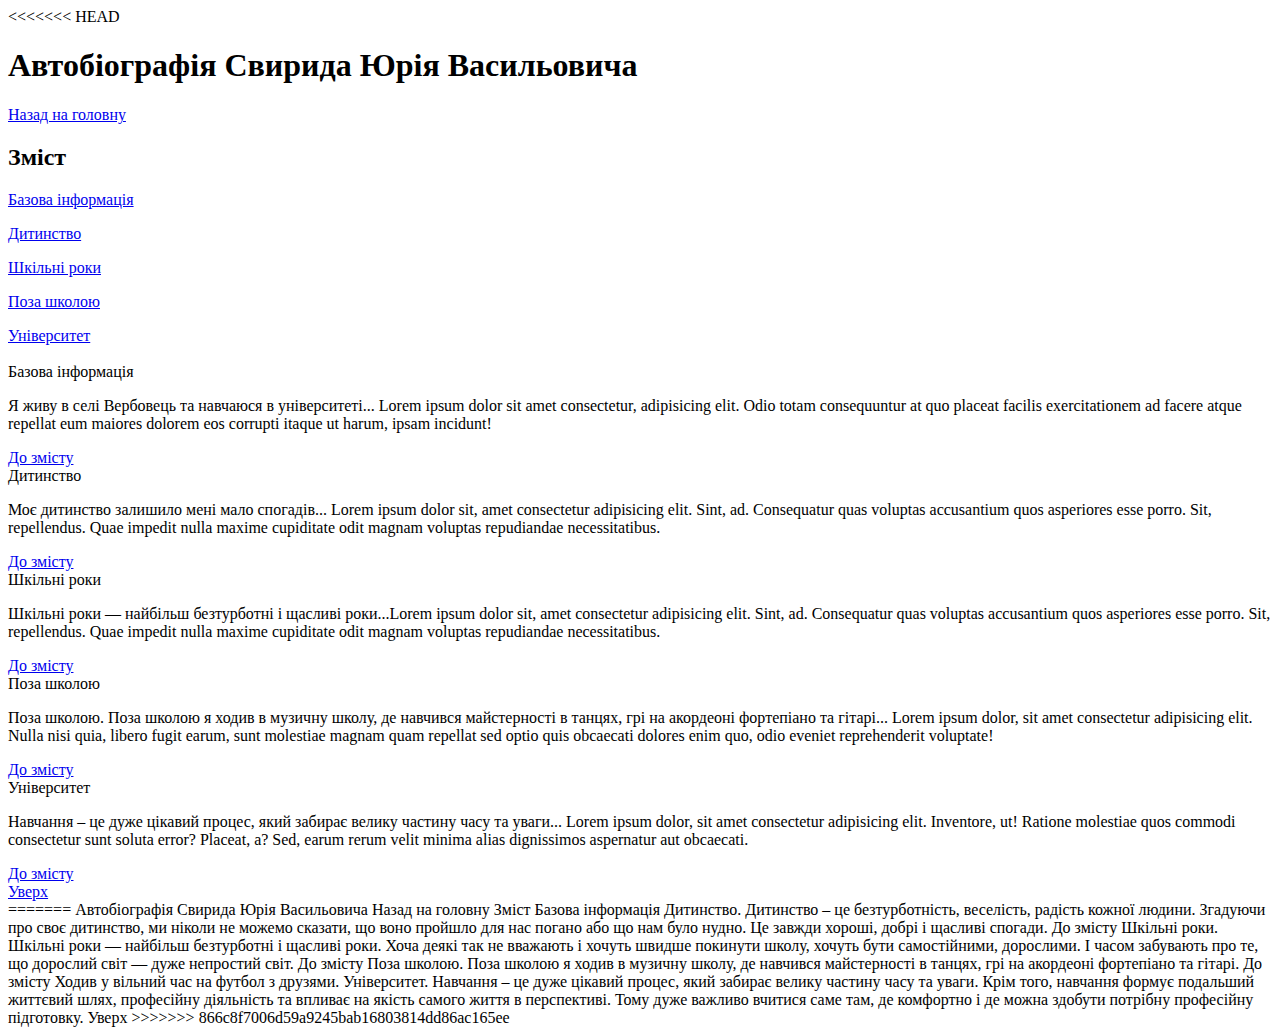
<file: biography.html>
<<<<<<< HEAD
<!DOCTYPE html>
<html lang="en">
<head>
    <meta charset="UTF-8">
    <meta http-equiv="X-UA-Compatible" content="IE=edge">
    <meta name="viewport" content="width=device-width, initial-scale=1.0">
    <title>Biography</title>
</head>
<body>
    <h1>Автобіографія Свирида Юрія Васильовича</h1>
    <a href="index.html" title="Назад на головну"><p>Назад на головну</p></a>
        <h2 id="1">Зміст</h2>
        <p id="22"></p>
        <a href="#2">Базова інформація</a><br>
        <p id="33"></p>
        <a href="#3">Дитинство</a><br>
        <p id="44"></p>
        <a href="#4">Шкільні роки</a><br>
        <p id="55"></p>
        <a href="#5">Поза школою</a><br>
        <p id="66"></p>
        <a href="#6">Університет</a><br><br>
        <article id="2">Базова інформація</article>
        <p>Я живу в селі Вербовець та навчаюся в університеті... Lorem ipsum dolor sit amet consectetur, adipisicing elit. Odio totam consequuntur at quo placeat facilis exercitationem ad facere atque repellat eum maiores dolorem eos corrupti itaque ut harum, ipsam incidunt!</p>
        <a href="#22">До змісту</a><br>
        <article id="3">Дитинство</article>
        <p>Моє дитинство залишило мені мало спогадів... Lorem ipsum dolor sit, amet consectetur adipisicing elit. Sint, ad. Consequatur quas voluptas accusantium quos asperiores esse porro. Sit, repellendus. Quae impedit nulla maxime cupiditate odit magnam voluptas repudiandae necessitatibus.</p>
        <a href="#33">До змісту</a><br>
        <article id="4">Шкільні роки</article>
        <p>Шкільні роки — найбільш безтурботні і щасливі роки...Lorem ipsum dolor sit, amet consectetur adipisicing elit. Sint, ad. Consequatur quas voluptas accusantium quos asperiores esse porro. Sit, repellendus. Quae impedit nulla maxime cupiditate odit magnam voluptas repudiandae necessitatibus.</p>
        <a href="#44">До змісту</a><br>
        <article id="5">Поза школою</article>
        <p>Поза школою. Поза школою я ходив в  музичну школу, де навчився майстерності в танцях, грі на акордеоні фортепіано та гітарі... Lorem ipsum dolor, sit amet consectetur adipisicing elit. Nulla nisi quia, libero fugit earum, sunt molestiae magnam quam repellat sed optio quis obcaecati dolores enim quo, odio eveniet reprehenderit voluptate!</p>
        <a href="#55">До змісту</a><br>
        <article id="6">Університет</article>
        <p>Навчання – це дуже цікавий процес, який забирає велику частину часу та уваги... Lorem ipsum dolor, sit amet consectetur adipisicing elit. Inventore, ut! Ratione molestiae quos commodi consectetur sunt soluta error? Placeat, a? Sed, earum rerum velit minima alias dignissimos aspernatur aut obcaecati.</p>
        <a href="#66">До змісту</a><br>
        <a href="#1">Уверх</a><br>
</body>
</html>
=======
Автобіографія Свирида Юрія Васильовича
Назад на головну
Зміст
Базова інформація
Дитинство. Дитинство – це безтурботність, веселість, радість кожної людини. Згадуючи про своє дитинство, ми ніколи не можемо сказати, що воно пройшло для нас погано або що нам було нудно. Це завжди хороші, добрі і щасливі спогади. До змісту
Шкільні роки. Шкільні роки — найбільш безтурботні і щасливі роки. Хоча деякі так не вважають і хочуть швидше покинути школу, хочуть бути самостійними, дорослими. І часом забувають про те, що дорослий світ — дуже непростий світ. До змісту
Поза школою. Поза школою я ходив в  музичну школу, де навчився майстерності в танцях, грі на акордеоні фортепіано та гітарі. До змісту Ходив у вільний час на футбол з друзями.
Університет. Навчання – це дуже цікавий процес, який забирає велику частину часу та уваги. Крім того, навчання формує подальший життєвий шлях, професійну діяльність та впливає на якість самого життя в перспективі. Тому дуже важливо вчитися саме там, де комфортно і де можна здобути потрібну професійну підготовку.
Уверх
>>>>>>> 866c8f7006d59a9245bab16803814dd86ac165ee
</file>
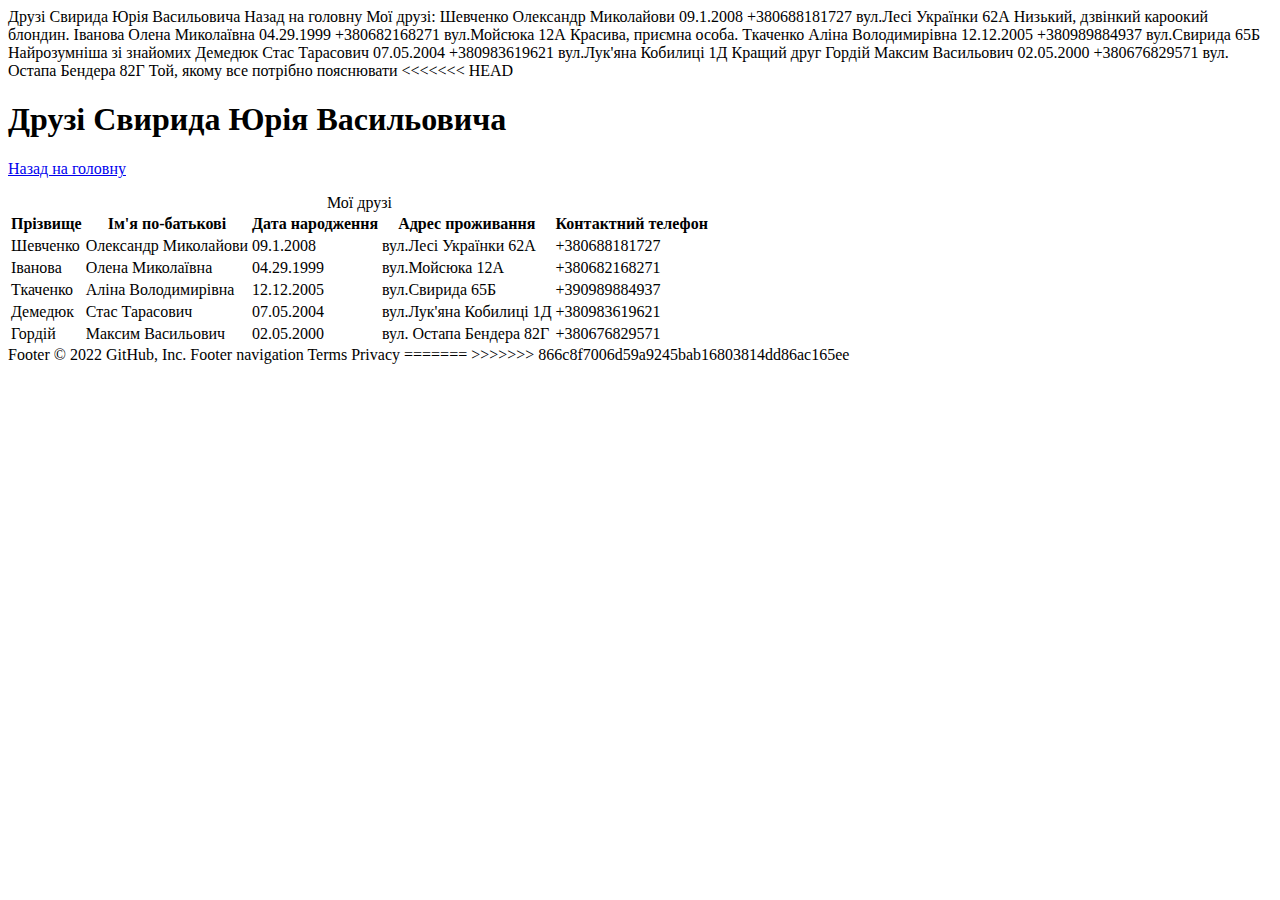
<file: friends.html>
Друзі Свирида Юрія Васильовича
Назад на головну
Мої друзі:
Шевченко Олександр Миколайови 09.1.2008 +380688181727 вул.Лесі Українки 62А Низький, дзвінкий кароокий блондин.
Іванова Олена Миколаївна 04.29.1999 +380682168271 вул.Мойсюка 12А Красива, приємна особа.
Ткаченко Аліна Володимирівна 12.12.2005 +380989884937 вул.Свирида 65Б Найрозумніша зі знайомих 
Демедюк Стас Тарасович 07.05.2004 +380983619621 вул.Лук'яна Кобилиці 1Д Кращий друг
Гордій Максим Васильович 02.05.2000 +380676829571 вул. Остапа Бендера 82Г Той, якому все потрібно пояснювати
<<<<<<< HEAD
<!DOCTYPE html>
<html lang="en">
<head>
    <meta charset="UTF-8">
    <meta http-equiv="X-UA-Compatible" content="IE=edge">
    <meta name="viewport" content="width=device-width, initial-scale=1.0">
    <title>Friends</title>
</head>
<body>
    <h1>Друзі Свирида Юрія Васильовича</h1>
    <a href="index.html" title="Назад на головну"><p>Назад на головну</p></a>
    <div>
        <table>
            <caption>Мої друзі</caption>
            <tr>
                <th>Прізвище</th>
                <th>Ім'я по-батькові</th>
                <th>Дата народження</th>
                <th>Адрес проживання</th>
                <th>Контактний телефон</th>
            </tr>
            <tr>
                <td>Шевченко</td>
                <td>Олександр Миколайови</td>
                <td>09.1.2008</td>
                <td>вул.Лесі Українки 62А</td>
                <td>+380688181727</td>
            </tr>
            <tr>
                <td>Іванова</td>
                <td>Олена Миколаївна</td>
                <td>04.29.1999</td>
                <td>вул.Мойсюка 12А</td>
                <td>+380682168271</td>
            </tr>
            <tr>
                <td>Ткаченко</td>
                <td>Аліна Володимирівна</td>
                <td>12.12.2005</td>
                <td>вул.Свирида 65Б</td>
                <td>+390989884937</td>
            </tr>
            <tr>
                <td>Демедюк</td>
                <td>Стас Тарасович</td>
                <td>07.05.2004</td>
                <td>вул.Лук'яна Кобилиці 1Д</td>
                <td>+380983619621</td>
            </tr>
            <tr>
                <td>Гордій</td>
                <td>Максим Васильович</td>
                <td>02.05.2000</td>
                <td>вул. Остапа Бендера 82Г</td>
                <td>+380676829571</td>
            </tr>
        </table>
    </div>
</body>
</html>
Footer
© 2022 GitHub, Inc.
Footer navigation
Terms
Privacy
=======
>>>>>>> 866c8f7006d59a9245bab16803814dd86ac165ee
</file>
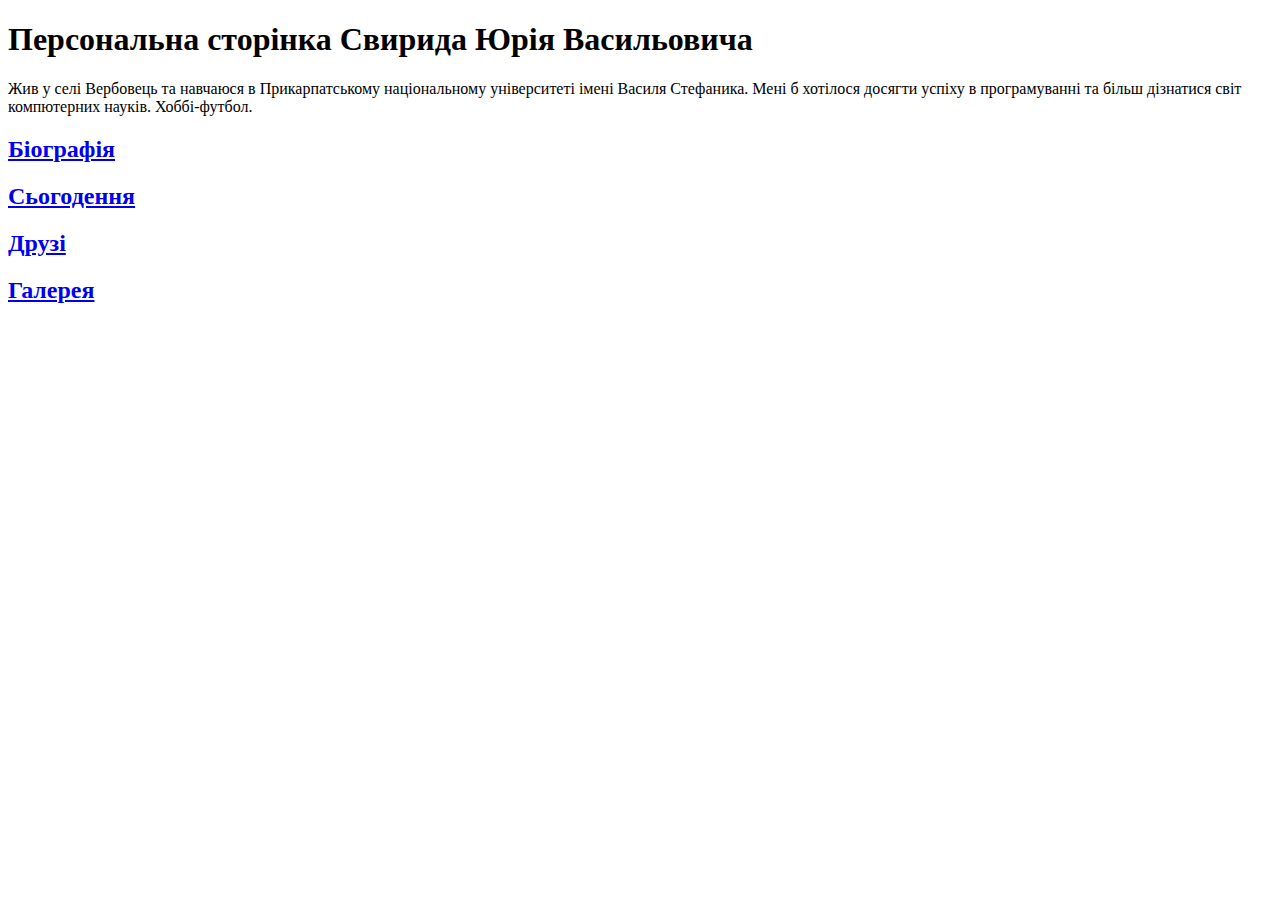
<file: index.html.html>
<!DOCTYPE html>
<html lang="en">
<head>
    <meta charset="UTF-8">
    <meta http-equiv="X-UA-Compatible" content="IE=edge">
    <meta name="viewport" content="width=device-width, initial-scale=1.0">
    <title>Web-Design</title>
</head>
<body>
    <h1>Персональна сторінка Свирида Юрія Васильовича</h1>
        <p> Жив у селі Вербовець та навчаюся в Прикарпатському національному університеті імені Василя Стефаника.
            Мені б хотілося досягти успіху в програмуванні та більш дізнатися світ компютерних науків.
            Хоббі-футбол. <p>
    <h2><a href="biography.html" title="Біографія">Біографія</a></h2>
    <h2><a href="novadays.html" title="Сьогодення">Сьогодення</a></h2>
    <h2><a href="friends.html" title="Друзі">Друзі</a></h2>
    <h2><a href="gallery.html" title="Галерея">Галерея</a></h2>
</body>
</html>
</file>
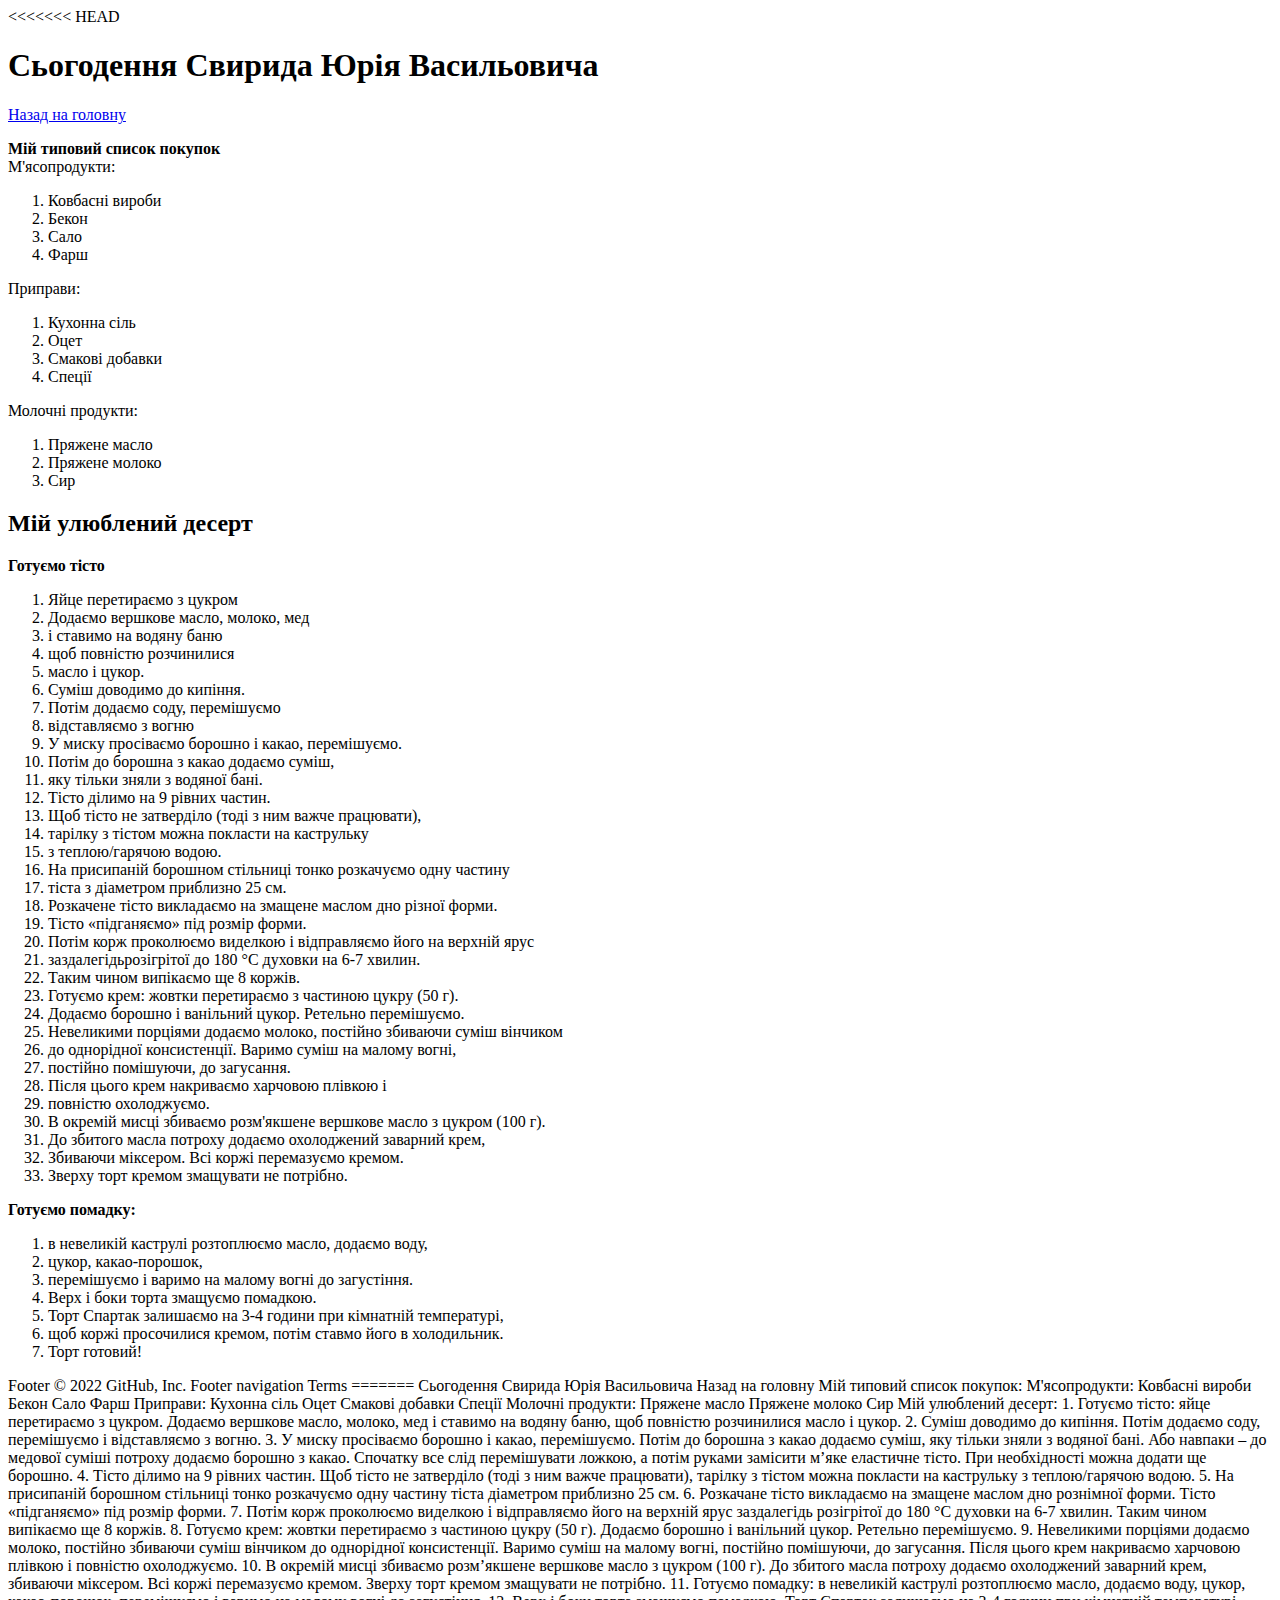
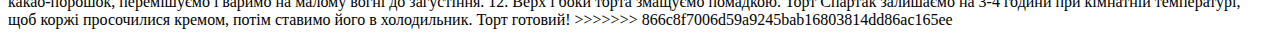
<file: novadays.html>
<<<<<<< HEAD

<!DOCTYPE html>
<html lang="en">
<head>
    <meta charset="UTF-8">
    <meta http-equiv="X-UA-Compatible" content="IE=edge">
    <meta name="viewport" content="width=device-width, initial-scale=1.0">
    <title>Novadays</title>
</head>
<body>
    <h1>Сьогодення Свирида Юрія Васильовича</h1>
    <a href="index.html" title="Назад на головну"><p>Назад на головну</p></a>
    <b>Мій типовий список покупок</b>
    <div>
        М'ясопродукти:
        <ol>
            <li>Ковбасні вироби</li>
            <li>Бекон</li>
            <li>Сало</li>
            <li>Фарш</li>
        </ol>
    </div>

    <div>
        Приправи:
        <ol>
            <li>Кухонна сіль</li>
            <li>Оцет</li>
            <li>Смакові добавки</li>
            <li>Спеції</li>
        </ol>
    </div>
    
    <div>
        Молочні продукти:
        <ol>
            <li>Пряжене масло</li>
            <li>Пряжене молоко</li>
            <li>Сир</li>
        </ol>
    </div>


    <h2>Мій улюблений десерт</h2>
        <b>Готуємо тісто</b>
        <div>
            <ol>
                <li>Яйце перетираємо з цукром</li>
                <li>Додаємо вершкове масло, молоко, мед</li>
                <li>і ставимо на водяну баню</li>
                <li>щоб повністю розчинилися </li>
                <li>масло і цукор.</li>
                <li>Суміш доводимо до кипіння.</li>
                <li>Потім додаємо соду, перемішуємо</li>
                <li>відставляємо з вогню</li>
                <li>У миску просіваємо борошно і какао, перемішуємо.</li>
                <li>Потім до борошна з какао додаємо суміш,</li>
                <li>яку тільки зняли з водяної бані.</li>
                <li>Тісто ділимо на 9 рівних частин.</li>
                <li>Щоб тісто не затверділо (тоді з ним важче працювати),</li>
                <li>тарілку з тістом можна покласти на каструльку</li>
                <li>з теплою/гарячою водою.</li>
                <li>На присипаній борошном стільниці тонко розкачуємо одну частину</li>
                <li>тіста з діаметром приблизно 25 см.</li>
                <li>Розкачене тісто викладаємо на змащене маслом дно різної форми.</li>
                <li>Тісто «підганяємо» під розмір форми.</li>
                <li>Потім корж проколюємо виделкою і відправляємо його на верхній ярус</li>
                <li>заздалегідьрозігрітої до 180 °С духовки на 6-7 хвилин.</li>
                <li>Таким чином випікаємо ще 8 коржів.</li>
                <li>Готуємо крем: жовтки перетираємо з частиною цукру (50 г).</li>
                <li>Додаємо борошно і ванільний цукор. Ретельно перемішуємо.</li>
                <li>Невеликими порціями додаємо молоко, постійно збиваючи суміш вінчиком</li>
                <li>до однорідної консистенції. Варимо суміш на малому вогні,</li>
                <li>постійно помішуючи, до загусання.</li>
                <li>Після цього крем накриваємо харчовою плівкою і</li>
                <li>повністю охолоджуємо.</li>
                <li>В окремій мисці збиваємо розм'якшене вершкове масло з цукром (100 г).</li>
                <li>До збитого масла потроху додаємо охолоджений заварний крем,</li>
                <li>Збиваючи міксером. Всі коржі перемазуємо кремом.</li>
                <li>Зверху торт кремом змащувати не потрібно.</li>
            </ol>
        </div>
        <b>Готуємо помадку:</b>
        <div>
            <ol>
                <li>в невеликій каструлі розтоплюємо масло, додаємо воду,</li>
                <li>цукор, какао-порошок,</li>
                <li>перемішуємо і варимо на малому вогні до загустіння.</li>
                <li>Верх і боки торта змащуємо помадкою.</li>
                <li>Торт Спартак залишаємо на 3-4 години при кімнатній температурі,</li>
                <li>щоб коржі просочилися кремом, потім ставмо його в холодильник.</li>
                <li>Торт готовий!</li>
            </ol>
        </div>
</body>
</html>
Footer
© 2022 GitHub, Inc.
Footer navigation
Terms
=======
Сьогодення Свирида Юрія Васильовича
Назад на головну
Мій типовий список покупок:
М'ясопродукти:
Ковбасні вироби
Бекон
Сало
Фарш
Приправи:
Кухонна сіль
Оцет
Смакові добавки
Спеції
Молочні продукти:
Пряжене масло
Пряжене молоко
Сир
Мій улюблений десерт:
1. Готуємо тісто: яйце перетираємо з цукром. Додаємо вершкове масло, молоко, мед і ставимо на водяну баню, щоб повністю розчинилися масло і цукор.
2. Суміш доводимо до кипіння. Потім додаємо соду, перемішуємо і відставляємо з вогню.
3. У миску просіваємо борошно і какао, перемішуємо. Потім до борошна з какао додаємо суміш, яку тільки зняли з водяної бані. Або навпаки – до медової суміші потроху додаємо борошно з какао. Спочатку все слід перемішувати ложкою, а потім руками замісити м’яке еластичне тісто. При необхідності можна додати ще борошно.
4. Тісто ділимо на 9 рівних частин.
Щоб тісто не затверділо (тоді з ним важче працювати), тарілку з тістом можна покласти на каструльку з теплою/гарячою водою.
5. На присипаній борошном стільниці тонко розкачуємо одну частину тіста діаметром приблизно 25 см.
6. Розкачане тісто викладаємо на змащене маслом дно рознімної форми. Тісто «підганяємо» під розмір форми.
7. Потім корж проколюємо виделкою і відправляємо його на верхній ярус заздалегідь розігрітої до 180 °С духовки на 6-7 хвилин. Таким чином випікаємо ще 8 коржів.
8. Готуємо крем: жовтки перетираємо з частиною цукру (50 г). Додаємо борошно і ванільний цукор. Ретельно перемішуємо.
9. Невеликими порціями додаємо молоко, постійно збиваючи суміш вінчиком до однорідної консистенції. Варимо суміш на малому вогні, постійно помішуючи, до загусання. Після цього крем накриваємо харчовою плівкою і повністю охолоджуємо.
10. В окремій мисці збиваємо розм’якшене вершкове масло з цукром (100 г). До збитого масла потроху додаємо охолоджений заварний крем, збиваючи міксером. Всі коржі перемазуємо кремом. Зверху торт кремом змащувати не потрібно.
11. Готуємо помадку: в невеликій каструлі розтоплюємо масло, додаємо воду, цукор, какао-порошок, перемішуємо і варимо на малому вогні до загустіння.
12. Верх і боки торта змащуємо помадкою. Торт Спартак залишаємо на 3-4 години при кімнатній температурі, щоб коржі просочилися кремом, потім ставимо його в холодильник. Торт готовий!
>>>>>>> 866c8f7006d59a9245bab16803814dd86ac165ee
</file>
